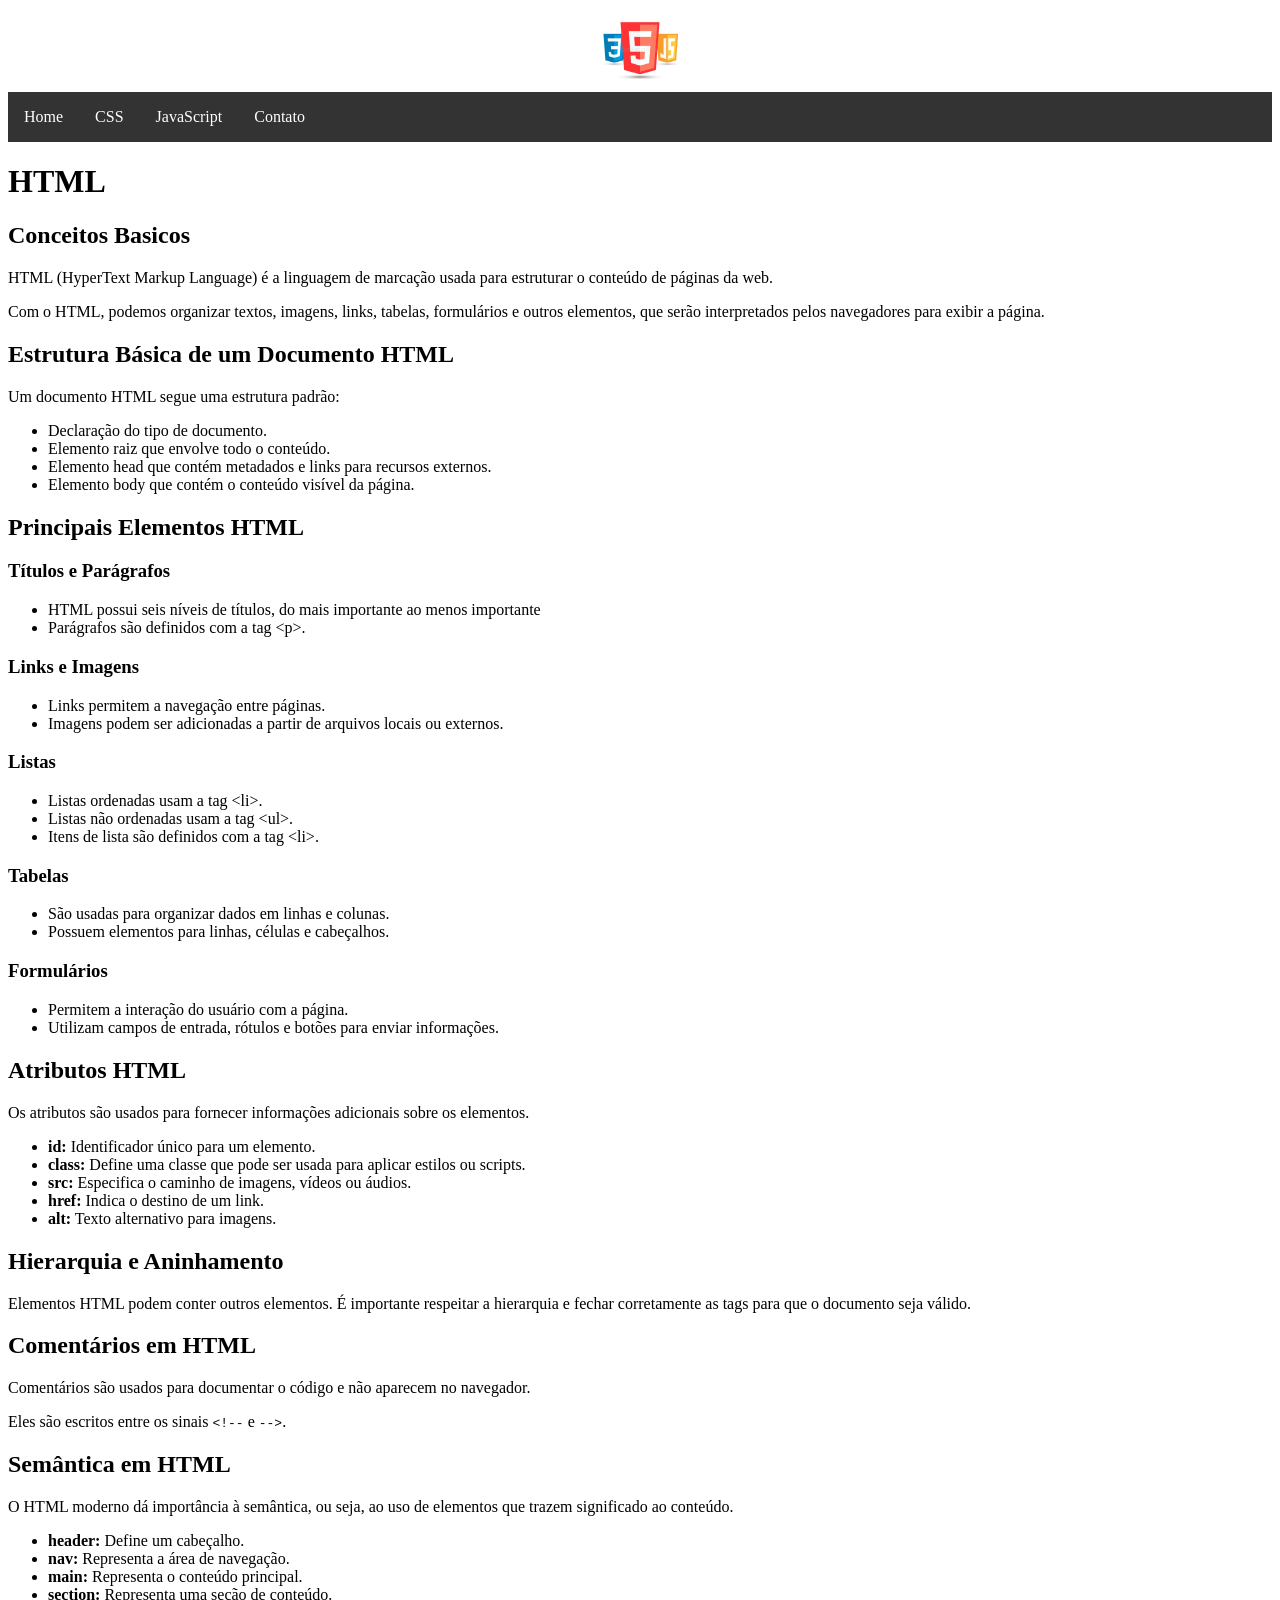
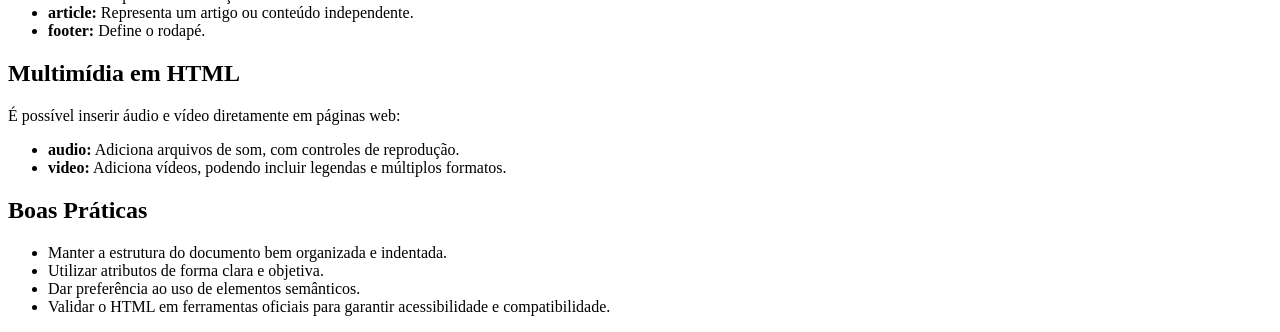
<file: index.html>
<!DOCTYPE html>
<html lang="pt-br">
<head>
    <meta charset="UTF-8">
    <meta name="viewport" content="width=device-width, initial-scale=1.0">
    <title>Document</title>

    <!-- Link que importa o CSS para estilizar o documento HTML -->
    <link rel="stylesheet" href="assets/css/style.css">

</head>
<body>

    <header >

        <div class="logo">
            <img  class="logo-img" src="html-css-javascript.jpg" height="80"  width="100" alt="Logo da Empresa">

        </div>

        <nav class="navbar">
            <ul class="nav-ul-links">
                <li class="links-nav"><a class="nav-link" href="#">Home</a></li>
                <li class="links-nav"><a class="nav-link" href="links/css.html">CSS</a></li>
                <li class="links-nav"><a class="nav-link" href="#">JavaScript</a></li>
                <li class="links-nav"><a class="nav-link" href="#">Contato</a></li>
            </ul>
        </nav>
    </header>

    <main>
        <h1>HTML</h1>
        
        <h2>Conceitos Basicos</h2>
        <p>
            HTML (HyperText Markup Language) é a linguagem de 
            marcação usada para estruturar o conteúdo de páginas da web.
        </p>

        <p>
            Com o HTML, podemos organizar textos, imagens, links, tabelas, formulários e outros elementos, 
            que serão interpretados pelos navegadores para exibir a página.
        </p>

        <h2>Estrutura Básica de um Documento HTML</h2>

        <p>Um documento HTML segue uma estrutura padrão:</p>
        <ul>
            <li>Declaração do tipo de documento.</li>
            <li>Elemento raiz que envolve todo o conteúdo.</li>
            <li>Elemento head que contém metadados e links para recursos externos.</li>
            <li>Elemento body que contém o conteúdo visível da página.</li>
        </ul>

        <h2>Principais Elementos HTML</h2>
        <h3>Títulos e Parágrafos</h3>
        <ul>
            <li>HTML possui seis níveis de títulos, do mais importante ao menos importante</li>
            <li>Parágrafos são definidos com a tag &lt;p&gt;.</li>
        </ul>
        <h3>Links e Imagens</h3>
        <ul>
            <li>Links permitem a navegação entre páginas.</li>
            <li>Imagens podem ser adicionadas a partir de arquivos locais ou externos.</li>
        </ul>
        <h3>Listas</h3>
        <ul>
            <li>Listas ordenadas usam a tag &lt;li&gt;.</li>
            <li>Listas não ordenadas usam a tag &lt;ul&gt;.</li>
            <li>Itens de lista são definidos com a tag &lt;li&gt;.</li>
        </ul>
                <h3>Tabelas</h3>
        <ul>
            <li>São usadas para organizar dados em linhas e colunas.</li>
            <li>Possuem elementos para linhas, células e cabeçalhos.</li>
        </ul>

        <h3>Formulários</h3>
        <ul>
            <li>Permitem a interação do usuário com a página.</li>
            <li>Utilizam campos de entrada, rótulos e botões para enviar informações.</li>
        </ul>

        <h2>Atributos HTML</h2>
        <p>Os atributos são usados para fornecer informações adicionais sobre os elementos.</p>
        <ul>
            <li><strong>id:</strong> Identificador único para um elemento.</li>
            <li><strong>class:</strong> Define uma classe que pode ser usada para aplicar estilos ou scripts.</li>
            <li><strong>src:</strong> Especifica o caminho de imagens, vídeos ou áudios.</li>
            <li><strong>href:</strong> Indica o destino de um link.</li>
            <li><strong>alt:</strong> Texto alternativo para imagens.</li>
        </ul>

        <h2>Hierarquia e Aninhamento</h2>
        <p>Elementos HTML podem conter outros elementos. É importante respeitar a hierarquia e fechar corretamente as tags para que o documento seja válido.</p>

        <h2>Comentários em HTML</h2>
        <p>Comentários são usados para documentar o código e não aparecem no navegador.</p>
        <p>Eles são escritos entre os sinais <code>&lt;!--</code> e <code>--&gt;</code>.</p>

        <h2>Semântica em HTML</h2>
        <p>O HTML moderno dá importância à semântica, ou seja, ao uso de elementos que trazem significado ao conteúdo.</p>
        <ul>
            <li><strong>header:</strong> Define um cabeçalho.</li>
            <li><strong>nav:</strong> Representa a área de navegação.</li>
            <li><strong>main:</strong> Representa o conteúdo principal.</li>
            <li><strong>section:</strong> Representa uma seção de conteúdo.</li>
            <li><strong>article:</strong> Representa um artigo ou conteúdo independente.</li>
            <li><strong>footer:</strong> Define o rodapé.</li>
        </ul>

        <h2>Multimídia em HTML</h2>
        <p>É possível inserir áudio e vídeo diretamente em páginas web:</p>
        <ul>
            <li><strong>audio:</strong> Adiciona arquivos de som, com controles de reprodução.</li>
            <li><strong>video:</strong> Adiciona vídeos, podendo incluir legendas e múltiplos formatos.</li>
        </ul>

        <h2>Boas Práticas</h2>
        <ul>
            <li>Manter a estrutura do documento bem organizada e indentada.</li>
            <li>Utilizar atributos de forma clara e objetiva.</li>
            <li>Dar preferência ao uso de elementos semânticos.</li>
            <li>Validar o HTML em ferramentas oficiais para garantir acessibilidade e compatibilidade.</li>
        </ul>

    </main>



    
</body>
</html>
</file>
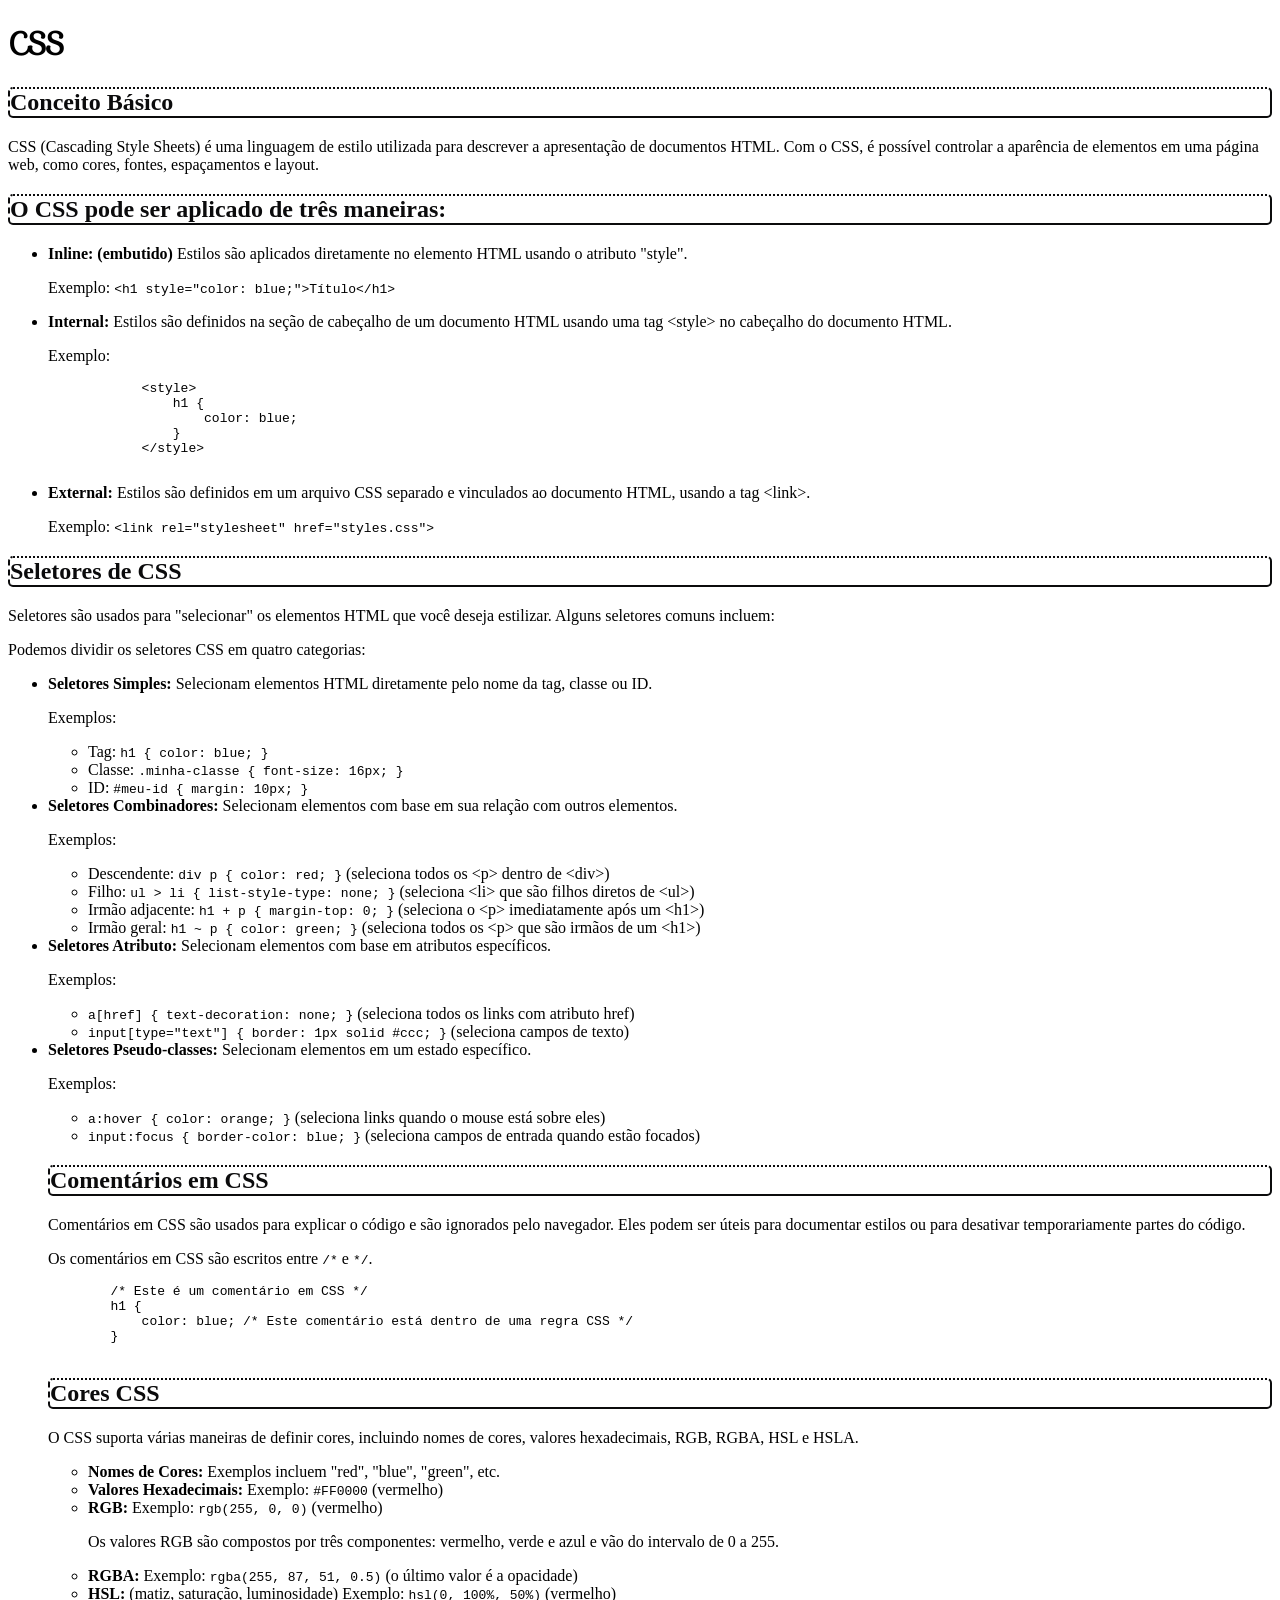
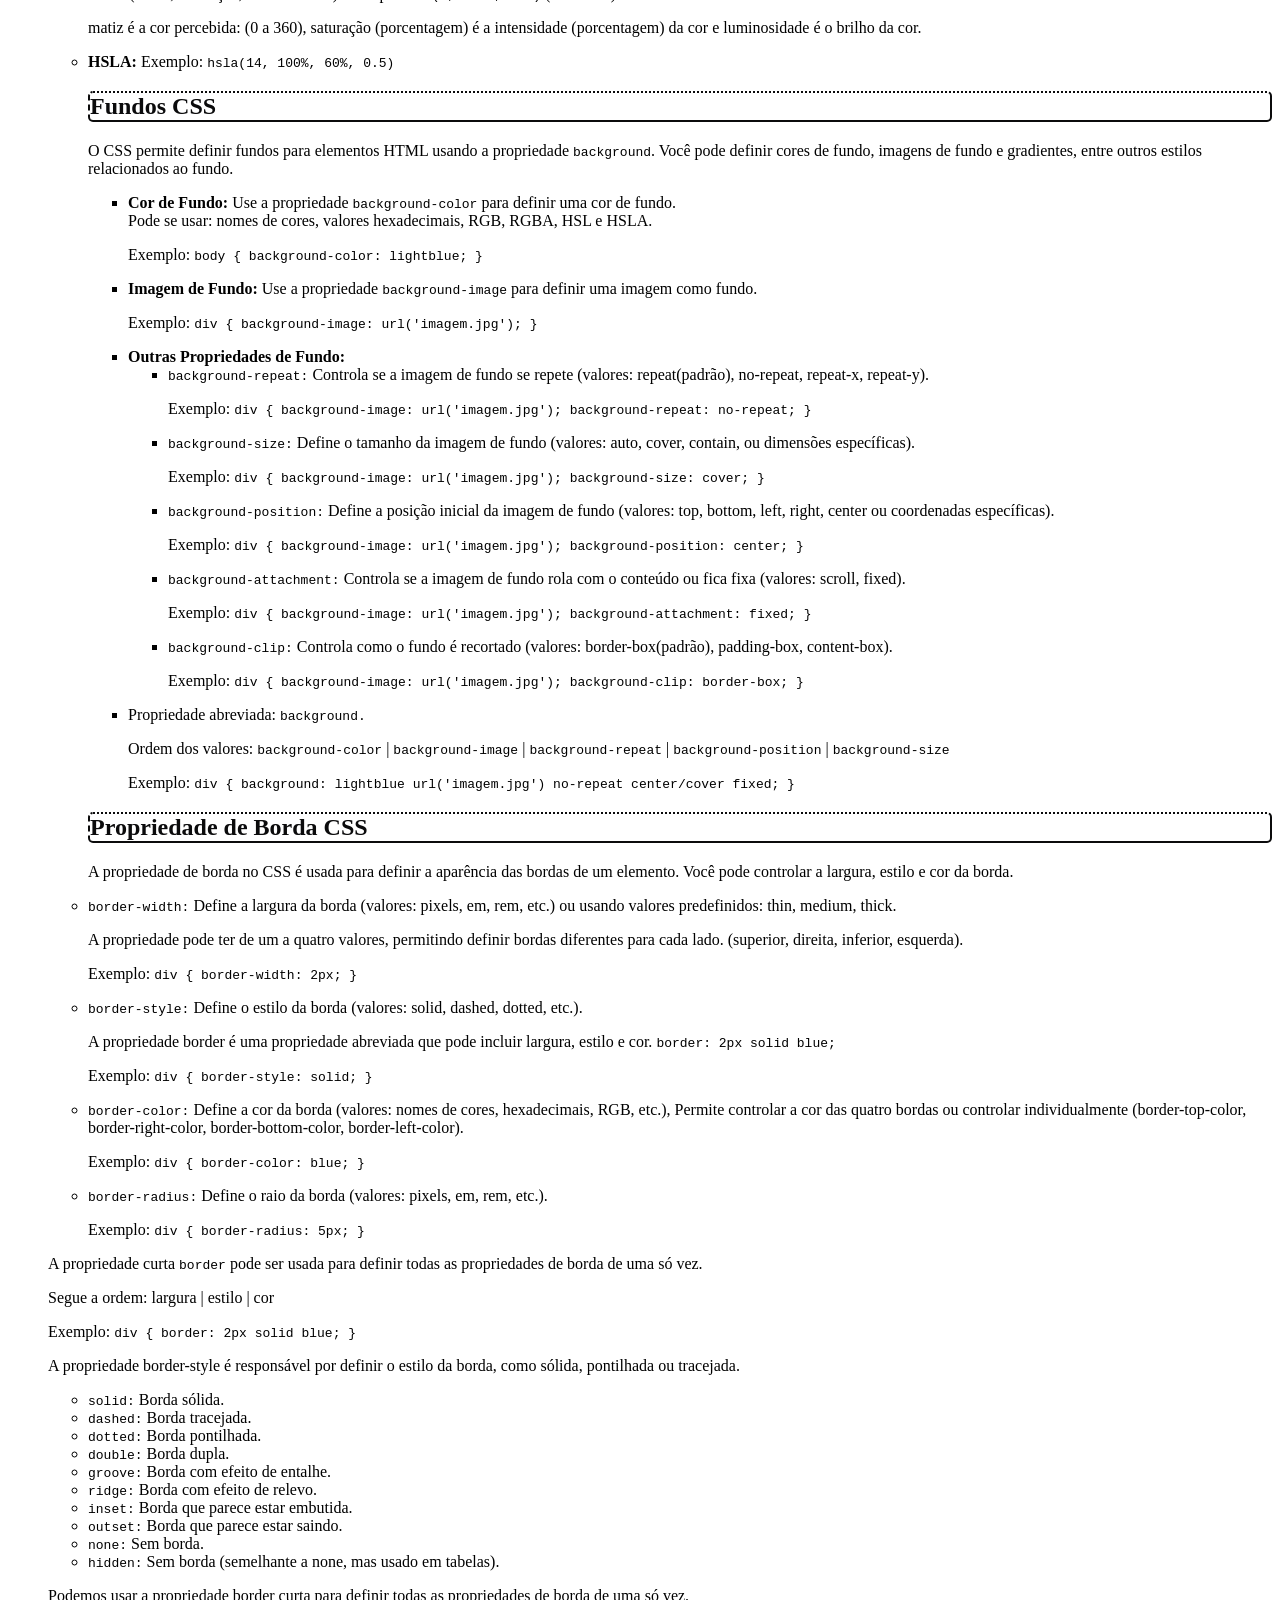
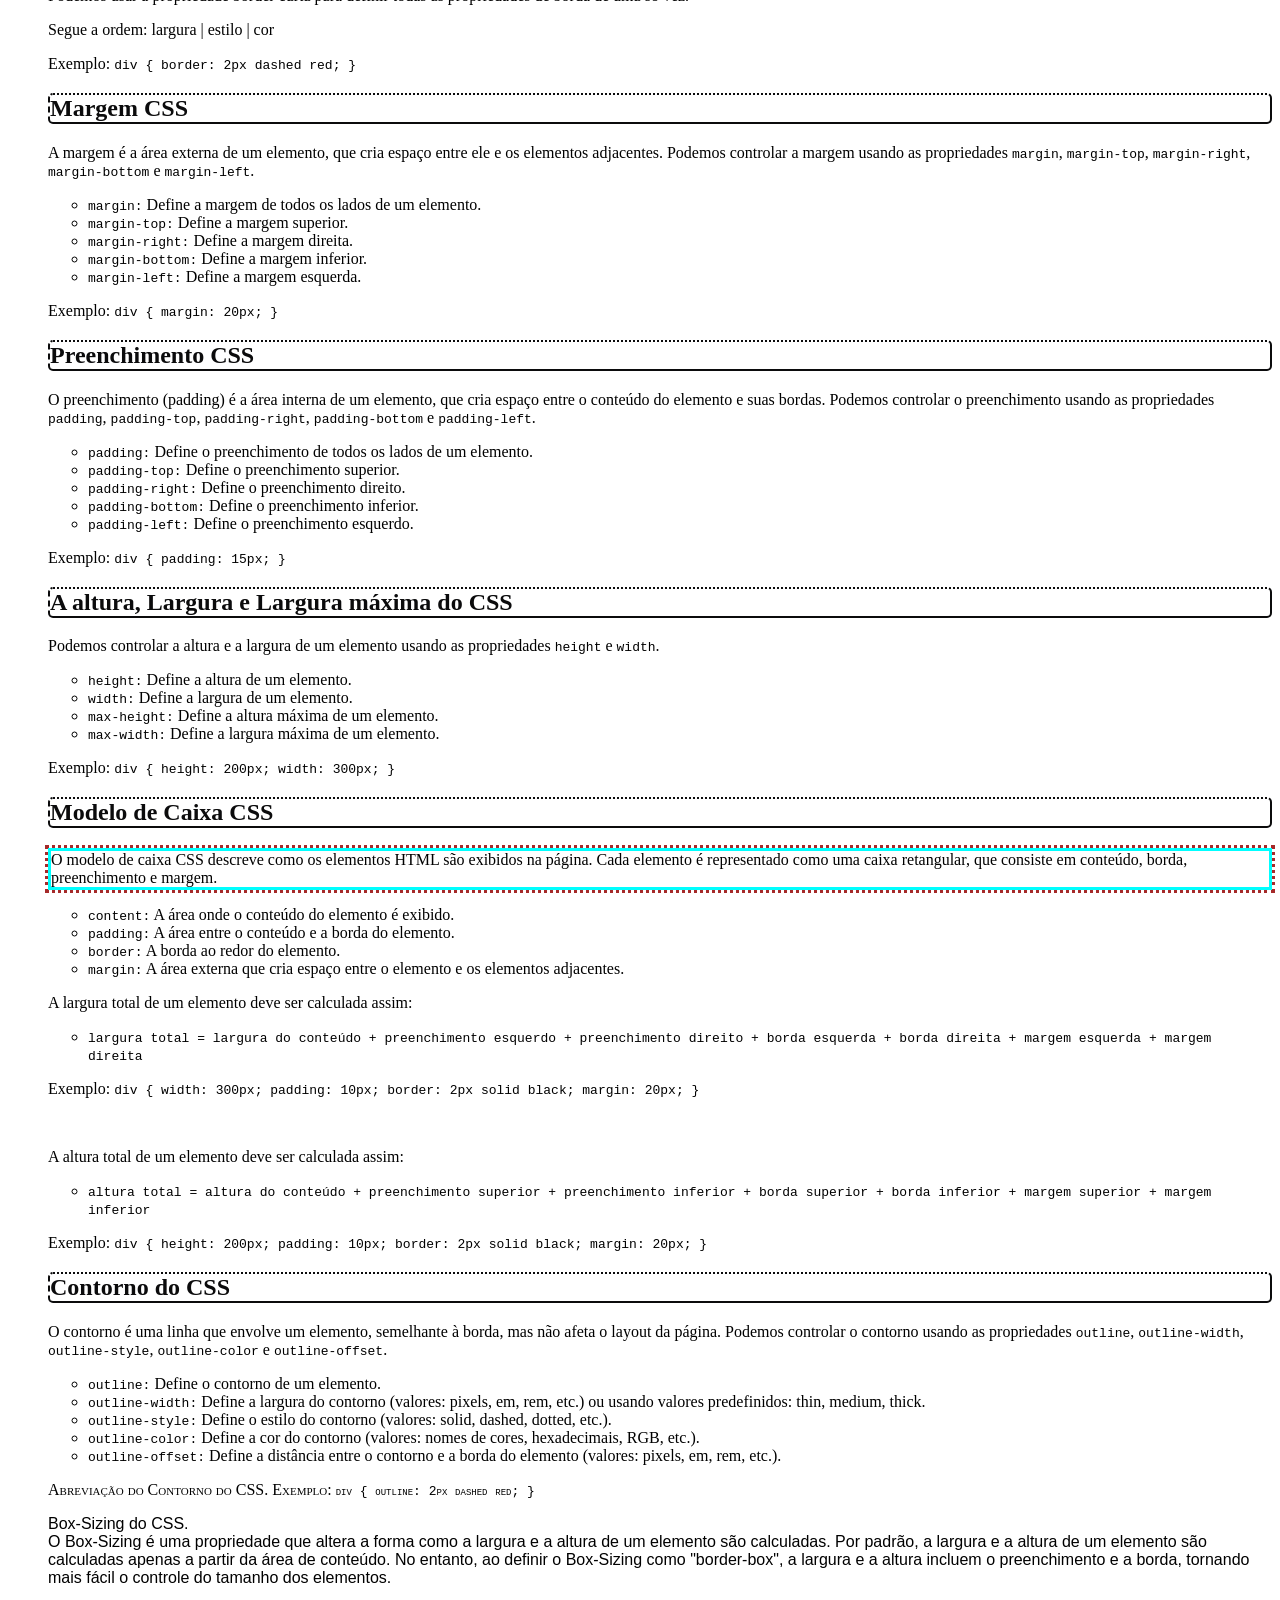
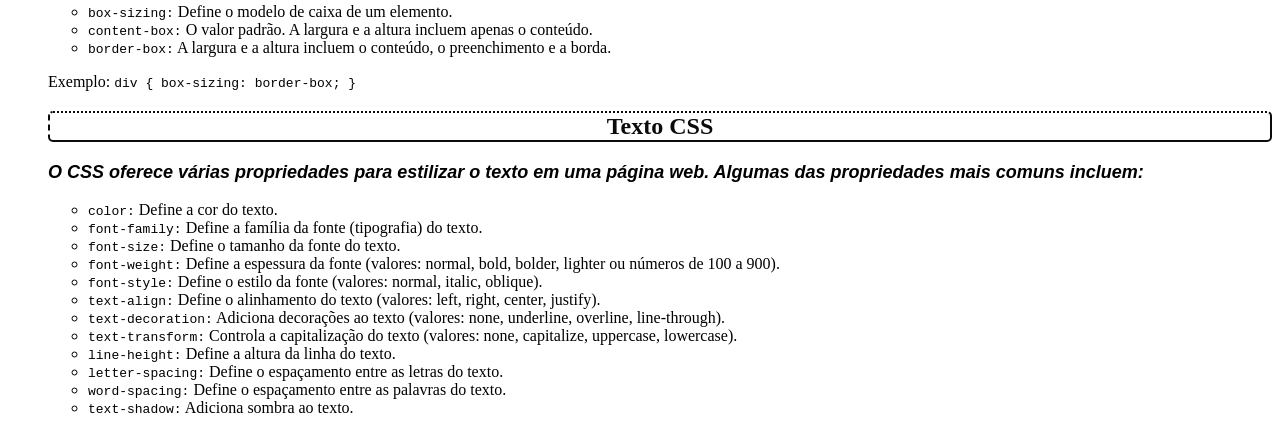
<file: links/css.html>
<!DOCTYPE html>
<html lang="en">
<head>
    <meta charset="UTF-8">
    <meta name="viewport" content="width=device-width, initial-scale=1.0">
    <title>Document</title>

    <link rel="stylesheet" href="../assets/css/css-style.css">

    <link rel="stylesheet" href="http://fonts.googleapis.com/css?family=Sofia&effect=neon|outline|emboss|shadow-multiple">

    <style>
        h1{
            font-family:"Sofia", sans-serif;
            font-size: 30px;
        }
    </style>

</head>
<body>
    <main>

    <h1 class="font-effect-shadow-multiple">CSS</h1>

    <h2>Conceito Básico</h2>
    <p>CSS (Cascading Style Sheets) é uma linguagem de estilo utilizada para descrever a apresentação de documentos HTML. 
        Com o CSS, é possível controlar a aparência de elementos em uma página web, como cores, fontes, espaçamentos e layout.</p>

    <h2>O CSS pode ser aplicado de três maneiras:</h2>
    <ul>
        <li><strong>Inline: (embutido)</strong> Estilos são aplicados diretamente no elemento HTML usando o atributo "style".</li>
        <p>Exemplo: <code>&lt;h1 style="color: blue;"&gt;Título&lt;/h1&gt;</code></p>
        <li><strong>Internal:</strong> Estilos são definidos na seção de cabeçalho de um documento HTML usando uma tag &lt;style&gt; no cabeçalho do documento HTML.</li>
        <p>Exemplo:</p>
        <pre>
            &lt;style&gt;
                h1 {
                    color: blue;
                }
            &lt;/style&gt;
        </pre>
        <li><strong>External:</strong> Estilos são definidos em um arquivo CSS separado e vinculados ao documento HTML, usando a tag &lt;link&gt;.</li>
        <p>Exemplo: <code>&lt;link rel="stylesheet" href="styles.css"&gt;</code></p>
    </ul>

    <h2>Seletores de CSS</h2>
    <p>Seletores são usados para "selecionar" os elementos HTML que você deseja estilizar. Alguns seletores comuns incluem:</p>
    <p>Podemos dividir os seletores CSS em quatro categorias:</p>
    <ul>
        <li><strong>Seletores Simples:</strong> Selecionam elementos HTML diretamente pelo nome da tag, classe ou ID.</li>
        <p>Exemplos:</p>
        <ul>
            <li>Tag: <code>h1 { color: blue; }</code></li>
            <li>Classe: <code>.minha-classe { font-size: 16px; }</code></li>
            <li>ID: <code>#meu-id { margin: 10px; }</code></li>
        </ul>
        <li><strong>Seletores Combinadores:</strong> Selecionam elementos com base em sua relação com outros elementos.</li>
        <p>Exemplos:</p>
        <ul>
            <li>Descendente: <code>div p { color: red; }</code> (seleciona todos os &lt;p&gt; dentro de &lt;div&gt;)</li>
            <li>Filho: <code>ul > li { list-style-type: none; }</code> (seleciona &lt;li&gt; que são filhos diretos de &lt;ul&gt;)</li>
            <li>Irmão adjacente: <code>h1 + p { margin-top: 0; }</code> (seleciona o &lt;p&gt; imediatamente após um &lt;h1&gt;)</li>
            <li>Irmão geral: <code>h1 ~ p { color: green; }</code> (seleciona todos os &lt;p&gt; que são irmãos de um &lt;h1&gt;)</li>
        </ul>
        <li><strong>Seletores Atributo:</strong> Selecionam elementos com base em atributos específicos.</li>
        <p>Exemplos:</p>
        <ul>
            <li><code>a[href] { text-decoration: none; }</code> (seleciona todos os links com atributo href)</li>
            <li><code>input[type="text"] { border: 1px solid #ccc; }</code> (seleciona campos de texto)</li>
        </ul>
        <li><strong>Seletores Pseudo-classes:</strong> Selecionam elementos em um estado específico.</li>
        <p>Exemplos:</p>
        <ul>
            <li><code>a:hover { color: orange; }</code> (seleciona links quando o mouse está sobre eles)</li>
            <li><code>input:focus { border-color: blue; }</code> (seleciona campos de entrada quando estão focados)</li>
    </ul>

    <h2>Comentários em CSS</h2>
    <p>Comentários em CSS são usados para explicar o código e são ignorados pelo navegador. Eles podem ser úteis para documentar estilos ou para desativar temporariamente partes do código.</p>
    <p>Os comentários em CSS são escritos entre <code>/*</code> e <code>*/</code>.</p>
    <pre>
        /* Este é um comentário em CSS */
        h1 {
            color: blue; /* Este comentário está dentro de uma regra CSS */
        }
    </pre>

    <h2>Cores CSS</h2>
    <p>O CSS suporta várias maneiras de definir cores, incluindo nomes de cores, valores hexadecimais, RGB, RGBA, HSL e HSLA.</p>
    <ul>
        <li><strong>Nomes de Cores:</strong> Exemplos incluem "red", "blue", "green", etc.</li>
        <li><strong>Valores Hexadecimais:</strong> Exemplo: <code>#FF0000</code> (vermelho)</li>
        <li><strong>RGB:</strong> Exemplo: <code>rgb(255, 0, 0)</code> (vermelho)</li>
        <p>Os valores RGB são compostos por três componentes: vermelho, verde e azul e vão do intervalo de 0 a 255.</p>
        <li><strong>RGBA:</strong> Exemplo: <code>rgba(255, 87, 51, 0.5)</code> (o último valor é a opacidade)</li>
        <li><strong>HSL:</strong> (matiz, saturação, luminosidade) Exemplo: <code>hsl(0, 100%, 50%)</code> (vermelho)</li>
        <p>matiz é a cor percebida: (0 a 360), saturação (porcentagem) é a intensidade (porcentagem) da cor e luminosidade é o brilho da cor.</p>
        <li><strong>HSLA:</strong> Exemplo: <code>hsla(14, 100%, 60%, 0.5)</code></li>


<h2>Fundos CSS</h2>
    <p>O CSS permite definir fundos para elementos HTML usando a propriedade <code>background</code>. Você pode definir cores de fundo, imagens de fundo e gradientes, entre outros estilos relacionados ao fundo.</p>
    <ul>
        <li><strong>Cor de Fundo:</strong> Use a propriedade <code>background-color</code> para definir uma cor de fundo.<br> Pode se usar: nomes de cores, valores hexadecimais, RGB, RGBA, HSL e HSLA.</li>
        <p>Exemplo: <code>body { background-color: lightblue; }</code></p>
        <li><strong>Imagem de Fundo:</strong> Use a propriedade <code>background-image</code> para definir uma imagem como fundo.</li>
        <p>Exemplo: <code>div { background-image: url('imagem.jpg'); }</code></p>
        <li><strong>Outras Propriedades de Fundo:</strong></li>
        <ul>
            <li><code>background-repeat:</code> Controla se a imagem de fundo se repete (valores: repeat(padrão), no-repeat, repeat-x, repeat-y).</li>
            <p>Exemplo: <code>div { background-image: url('imagem.jpg'); background-repeat: no-repeat; }</code></p>
            <li><code>background-size:</code> Define o tamanho da imagem de fundo (valores: auto, cover, contain, ou dimensões específicas).</li>
            <p>Exemplo: <code>div { background-image: url('imagem.jpg'); background-size: cover; }</code></p>
            <li><code>background-position:</code> Define a posição inicial da imagem de fundo (valores: top, bottom, left, right, center ou coordenadas específicas).</li>
            <p>Exemplo: <code>div { background-image: url('imagem.jpg'); background-position: center; }</code></p>
            <li><code>background-attachment:</code> Controla se a imagem de fundo rola com o conteúdo ou fica fixa (valores: scroll, fixed).</li>
            <p>Exemplo: <code>div { background-image: url('imagem.jpg'); background-attachment: fixed; }</code></p>
            <li><code>background-clip:</code> Controla como o fundo é recortado (valores: border-box(padrão), padding-box, content-box).</li>
            <p>Exemplo: <code>div { background-image: url('imagem.jpg'); background-clip: border-box; }</code></p>
        </ul>

        <li>Propriedade abreviada: <code>background.</code></li>
        <p>Ordem dos valores: <code>background-color</code> | <code>background-image</code> | <code>background-repeat</code> | <code>background-position</code> | <code>background-size</code></p>
        <p>Exemplo: <code>div { background: lightblue url('imagem.jpg') no-repeat center/cover fixed; }</code></p>
    </ul>

<h2>Propriedade de Borda CSS</h2>
<p>A propriedade de borda no CSS é usada para definir a aparência das bordas de um elemento. Você pode controlar a largura, estilo e cor da borda.</p>
<ul></ul>
    <li><code>border-width:</code> Define a largura da borda (valores: pixels, em, rem, etc.) ou usando valores predefinidos: thin, medium, thick.</li>
    <p>A propriedade pode ter de um a quatro valores, permitindo definir bordas diferentes para cada lado. (superior, direita, inferior, esquerda).</p>
    <p>Exemplo: <code>div { border-width: 2px; }</code></p>
    <li><code>border-style:</code> Define o estilo da borda (valores: solid, dashed, dotted, etc.).</li>
    <p>A propriedade border é uma propriedade abreviada que pode incluir largura, estilo e cor. <code>border: 2px solid blue;</code> </p>
    <p>Exemplo: <code>div { border-style: solid; }</code></p>
    <li><code>border-color:</code> Define a cor da borda (valores: nomes de cores, hexadecimais, RGB, etc.), Permite controlar a cor das quatro bordas ou controlar individualmente (border-top-color, border-right-color, border-bottom-color, border-left-color).</li>
    <p>Exemplo: <code>div { border-color: blue; }</code></p>
    <li><code>border-radius:</code> Define o raio da borda (valores: pixels, em, rem, etc.).</li>
    <p>Exemplo: <code>div { border-radius: 5px; }</code></p>
</ul>
<p>A propriedade curta <code>border</code> pode ser usada para definir todas as propriedades de borda de uma só vez.</p>
<p>Segue a ordem: largura | estilo | cor</p>
<p>Exemplo: <code>div { border: 2px solid blue; }</code></p>

<p>A propriedade border-style é responsável por definir o estilo da borda, como sólida, pontilhada ou tracejada.</p>
<ul>
    <li><code>solid:</code> Borda sólida.</li>
    <li><code>dashed:</code> Borda tracejada.</li>
    <li><code>dotted:</code> Borda pontilhada.</li>
    <li><code>double:</code> Borda dupla.</li>
    <li><code>groove:</code> Borda com efeito de entalhe.</li>
    <li><code>ridge:</code> Borda com efeito de relevo.</li>
    <li><code>inset:</code> Borda que parece estar embutida.</li>
    <li><code>outset:</code> Borda que parece estar saindo.</li>
    <li><code>none:</code> Sem borda.</li>
    <li><code>hidden:</code> Sem borda (semelhante a none, mas usado em tabelas).</li>
</ul>
<p>Podemos usar a propriedade border curta para definir todas as propriedades de borda de uma só vez.</p>
<p>Segue a ordem: largura | estilo | cor</p>
<p>Exemplo: <code>div { border: 2px dashed red; }</code></p>

<h2>Margem CSS</h2>
<p>A margem é a área externa de um elemento, que cria espaço entre ele e os elementos adjacentes. Podemos controlar a margem usando as propriedades <code>margin</code>, <code>margin-top</code>, <code>margin-right</code>, <code>margin-bottom</code> e <code>margin-left</code>.</p>
<ul>
    <li><code>margin:</code> Define a margem de todos os lados de um elemento.</li>
    <li><code>margin-top:</code> Define a margem superior.</li>
    <li><code>margin-right:</code> Define a margem direita.</li>
    <li><code>margin-bottom:</code> Define a margem inferior.</li>
    <li><code>margin-left:</code> Define a margem esquerda.</li>
</ul>
<p>Exemplo: <code>div { margin: 20px; }</code></p>

<h2>Preenchimento CSS</h2>
<p>O preenchimento (padding) é a área interna de um elemento, que cria espaço entre o conteúdo do elemento e suas bordas. Podemos controlar o preenchimento usando as propriedades <code>padding</code>, <code>padding-top</code>, <code>padding-right</code>, <code>padding-bottom</code> e <code>padding-left</code>.</p>
<ul>
    <li><code>padding:</code> Define o preenchimento de todos os lados de um elemento.</li>
    <li><code>padding-top:</code> Define o preenchimento superior.</li>
    <li><code>padding-right:</code> Define o preenchimento direito.</li>
    <li><code>padding-bottom:</code> Define o preenchimento inferior.</li>
    <li><code>padding-left:</code> Define o preenchimento esquerdo.</li>
</ul>
<p>Exemplo: <code>div { padding: 15px; }</code></p>

<h2>A altura, Largura e Largura máxima do CSS</h2>
<p>Podemos controlar a altura e a largura de um elemento usando as propriedades <code>height</code> e <code>width</code>.</p>
<ul>
    <li><code>height:</code> Define a altura de um elemento.</li>
    <li><code>width:</code> Define a largura de um elemento.</li>
    <li><code>max-height:</code> Define a altura máxima de um elemento.</li>
    <li><code>max-width:</code> Define a largura máxima de um elemento.</li>
</ul>
<p>Exemplo: <code>div { height: 200px; width: 300px; }</code></p>

<h2>Modelo de Caixa CSS</h2>
<p style="border-color: aqua; border-style: solid; outline-style: dotted; outline-color: brown;">O modelo de caixa CSS descreve como os elementos HTML são exibidos na página. Cada elemento é representado como uma caixa retangular, que consiste em conteúdo, borda, preenchimento e margem.</p>
<ul>
    <li><code>content:</code> A área onde o conteúdo do elemento é exibido.</li>
    <li><code>padding:</code> A área entre o conteúdo e a borda do elemento.</li>
    <li><code>border:</code> A borda ao redor do elemento.</li>
    <li><code>margin:</code> A área externa que cria espaço entre o elemento e os elementos adjacentes.</li>
</ul>
<p>A largura total de um elemento deve ser calculada assim:</p>
<ul>
    <li><code>largura total = largura do conteúdo + preenchimento esquerdo + preenchimento direito + borda esquerda + borda direita + margem esquerda + margem direita</code></li>
</ul>
<p>Exemplo: <code>div { width: 300px; padding: 10px; border: 2px solid black; margin: 20px; }</code></p>
<br>
<p>A altura total de um elemento deve ser calculada assim:</p>
<ul>
    <li><code>altura total = altura do conteúdo + preenchimento superior + preenchimento inferior + borda superior + borda inferior + margem superior + margem inferior</code></li>
</ul>
<p>Exemplo: <code>div { height: 200px; padding: 10px; border: 2px solid black; margin: 20px; }</code></p>

<h2>Contorno do CSS</h2>
<p>O contorno é uma linha que envolve um elemento, semelhante à borda, mas não afeta o layout da página. Podemos controlar o contorno usando as propriedades <code>outline</code>, <code>outline-width</code>, <code>outline-style</code>, <code>outline-color</code> e <code>outline-offset</code>.</p>
<ul>
    <li><code>outline:</code> Define o contorno de um elemento.</li>
    <li><code>outline-width:</code> Define a largura do contorno (valores: pixels, em, rem, etc.) ou usando valores predefinidos: thin, medium, thick.</li>
    <li><code>outline-style:</code> Define o estilo do contorno (valores: solid, dashed, dotted, etc.).</li>
    <li><code>outline-color:</code> Define a cor do contorno (valores: nomes de cores, hexadecimais, RGB, etc.).</li>
    <li><code>outline-offset:</code> Define a distância entre o contorno e a borda do elemento (valores: pixels, em, rem, etc.).</li>
</ul>
<p style="font-family: 'Times New Roman', 'Arial Narrow', Arial, sans-serif; font-variant: small-caps;">Abreviação do Contorno do CSS. Exemplo: <code>div { outline: 2px dashed red; }</code></p>

<p style="font: 16px Arial, sans-serif;">Box-Sizing do CSS. <br> O Box-Sizing é uma propriedade que altera a forma como a largura e a altura de um elemento são calculadas. Por padrão, a largura e a altura de um elemento são calculadas apenas a partir da área de conteúdo. No entanto, ao definir o Box-Sizing como "border-box", a largura e a altura incluem o preenchimento e a borda, tornando mais fácil o controle do tamanho dos elementos.</p>
<ul>
    <li><code>box-sizing:</code> Define o modelo de caixa de um elemento.</li>
    <li><code>content-box:</code> O valor padrão. A largura e a altura incluem apenas o conteúdo.</li>
    <li><code>border-box:</code> A largura e a altura incluem o conteúdo, o preenchimento e a borda.</li>
</ul>
<p>Exemplo: <code>div { box-sizing: border-box; }</code></p>

<h2 style="text-align: center;">Texto CSS</h2>
<p style="font: italic bold 18px 'Arial', sans-serif;">O CSS oferece várias propriedades para estilizar o texto em uma página web. Algumas das propriedades mais comuns incluem:</p>
<ul>
    <li><code>color:</code> Define a cor do texto.</li>
    <li><code>font-family:</code> Define a família da fonte (tipografia) do texto.</li>
    <li><code>font-size:</code> Define o tamanho da fonte do texto.</li>
    <li><code>font-weight:</code> Define a espessura da fonte (valores: normal, bold, bolder, lighter ou números de 100 a 900).</li>
    <li><code>font-style:</code> Define o estilo da fonte (valores: normal, italic, oblique).</li>
    <li><code>text-align:</code> Define o alinhamento do texto (valores: left, right, center, justify).</li>
    <li><code>text-decoration:</code> Adiciona decorações ao texto (valores: none, underline, overline, line-through).</li>
    <li><code>text-transform:</code> Controla a capitalização do texto (valores: none, capitalize, uppercase, lowercase).</li>
    <li><code>line-height:</code> Define a altura da linha do texto.</li>
    <li><code>letter-spacing:</code> Define o espaçamento entre as letras do texto.</li>
    <li><code>word-spacing:</code> Define o espaçamento entre as palavras do texto.</li>
    <li><code>text-shadow:</code> Adiciona sombra ao texto.</li>

</main>

</body>
</html>
</file>
<file: assets/css/style.css>
/* Comentário em CSS */
.nav-ul-links{
    list-style: none;
    margin:0;
    padding:0;
    /* faz com que o elemento englobe os elementos flutuantes dentro dele overflow:hidden */
    overflow: hidden;
    background-color: #333333;
}

.links-nav{
    /*coloca os itens na horizontal = float:left*/
    float: left;

}

.nav-ul-links .links-nav a{
    /* faz com que o link ocupe (crie) toda a área do elemento pai -  */
    display: block;
    color: white;
    text-align: center;
    padding: 16px;
    /* remove o sublinhado dos links - text-decoration: none; */
    text-decoration: none;


}

.nav-ul-links .links-nav a:hover{
    background-color: #111111;
}

.logo{
    text-align: center;
}

.logo-img{
    border-radius: 20px;
}
</file>
<file: assets/css/css-style.css>
h2{
    color: rgb(11, 11, 12);
    border-width: 2px;
    border-radius: 5px;
    border-style: dotted solid double dashed;
}
</file>
